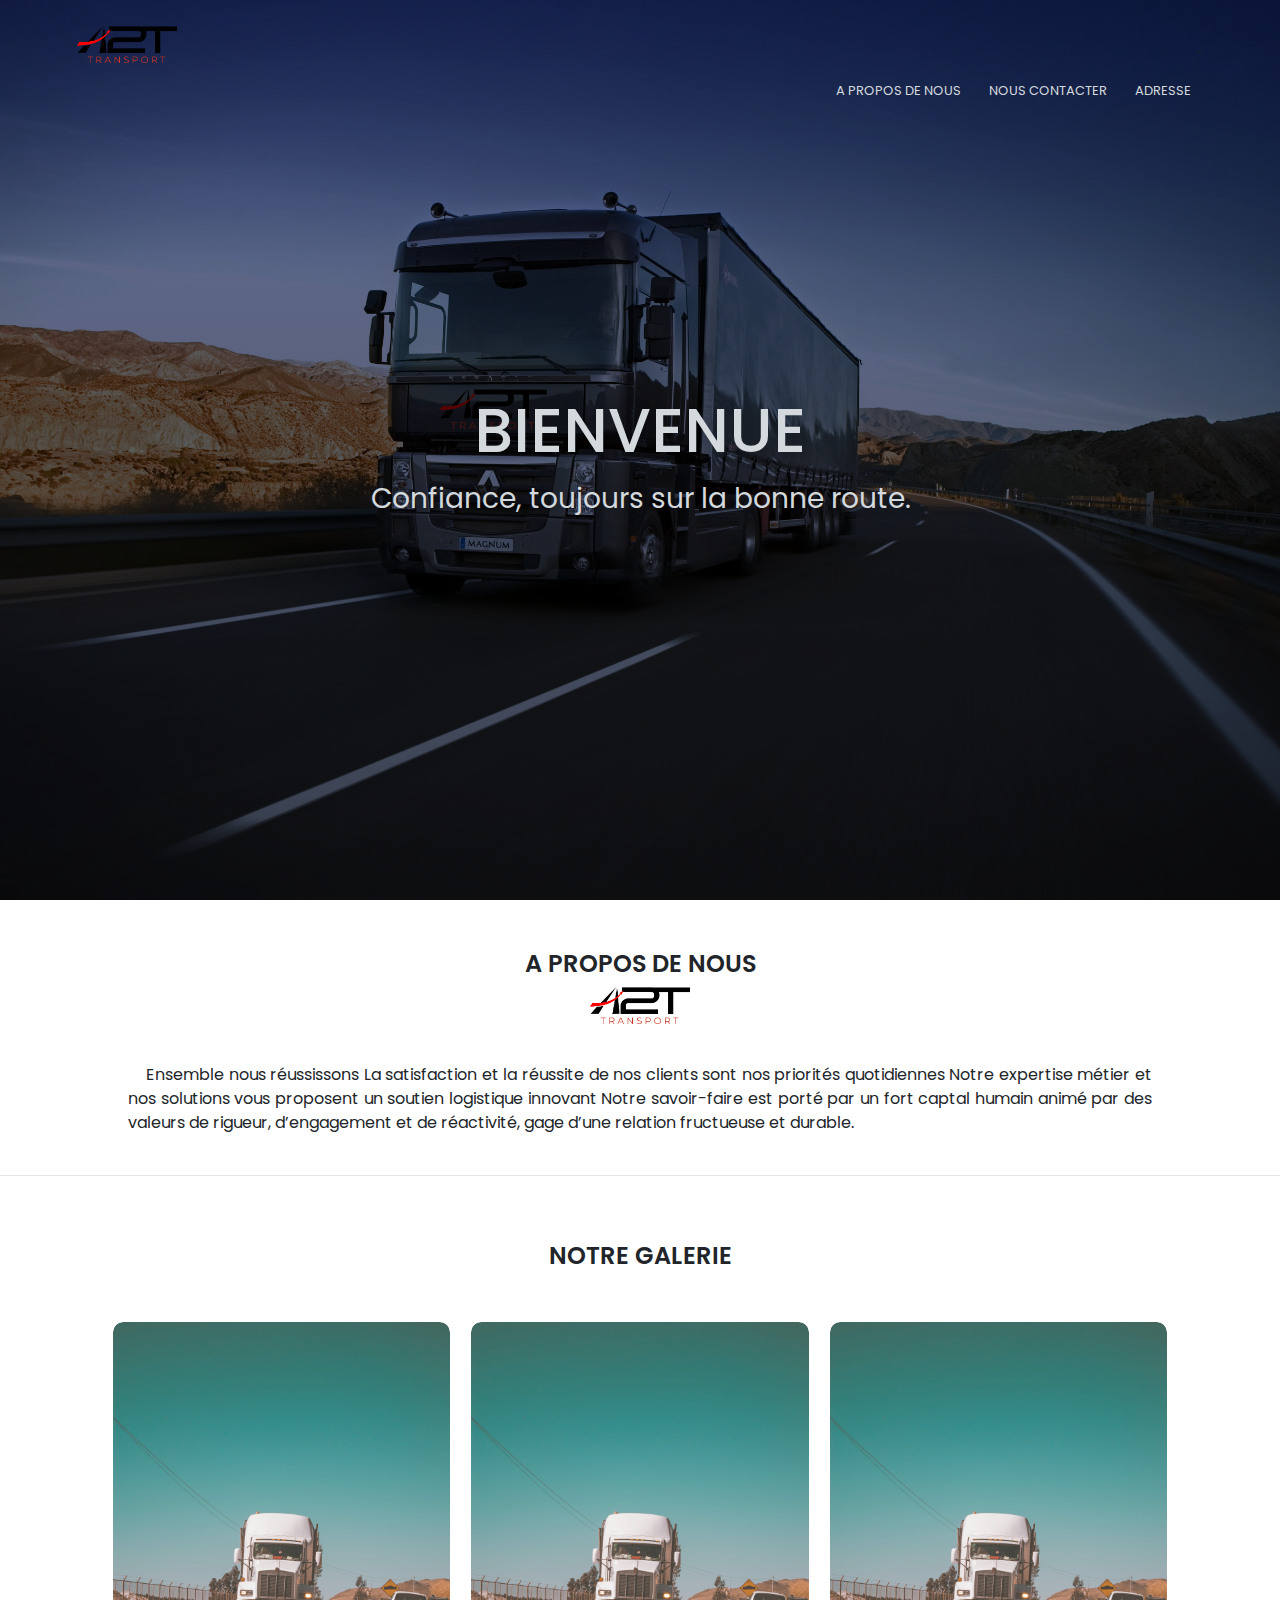
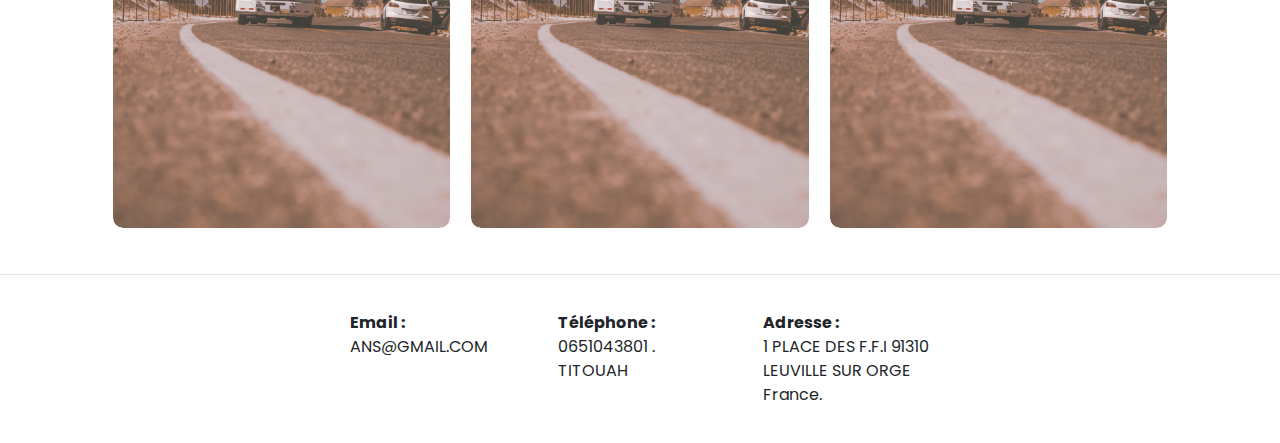
<file: a2t/index.html>
<!DOCTYPE html>
<html>
    <head>
        <meta name="viewport" content="with=device-width, initial-scale=1.0">
        <meta charset="utf-8">
        <title>A2t</title>
        <link rel="stylesheet" href="style.css">
        <link rel="preconnect" href="https://fonts.gstatic.com">
        <link href="https://fonts.googleapis.com/css2?family=Poppins:wght@100;200;300;400;600;700&display=swap" rel="stylesheet">
        <link rel="stylesheet" href="https://cdn.jsdelivr.net/npm/bootstrap@4.6.0/dist/css/bootstrap.min.css">
        <link rel="stylesheet" href="https://pro.fontawesome.com/releases/v5.10.0/css/all.css" integrity="sha384-AYmEC3Yw5cVb3ZcuHtOA93w35dYTsvhLPVnYs9eStHfGJvOvKxVfELGroGkvsg+p" crossorigin="anonymous"/>
    </head>
    <body>
        <!-- Header -->
        <section class="header">
            <nav>
                <img src="image/A2T.png" alt="Logo" style="width: 100px;">
                <div class="nav-links" id="navLinks">
                    <i class="bi bi-x" onclick="hideMenu()"></i>
                    <svg xmlns="http://www.w3.org/2000/svg" width="16" height="16" fill="currentColor" class="bi bi-x" viewBox="0 0 16 16" onclick="hideMenu()">
                    <path d="M4.646 4.646a.5.5 0 0 1 .708 0L8 7.293l2.646-2.647a.5.5 0 0 1 .708.708L8.707 8l2.647 2.646a.5.5 0 0 1-.708.708L8 8.707l-2.646 2.647a.5.5 0 0 1-.708-.708L7.293 8 4.646 5.354a.5.5 0 0 1 0-.708z"/>
                    </svg>
                    <!-- Menu -->    `
                    <ul>
                        <li><a href="#nous">A PROPOS DE NOUS</a></li>          
                        <li><a href="form/form.html">NOUS CONTACTER</a></li>
                        <li><a href="#contact">ADRESSE</a></li>
                        
                    </ul>
                </div>     
                <i class="bi bi-list" id="flor" onclick="showMenu()"></i>
                <svg xmlns="http://www.w3.org/2000/svg" id="flor" width="16" height="16" fill="currentColor" class="bi bi-list" viewBox="0 0 16 16" onclick="showMenu()">
                <path fill-rule="evenodd" d="M2.5 12a.5.5 0 0 1 .5-.5h10a.5.5 0 0 1 0 1H3a.5.5 0 0 1-.5-.5zm0-4a.5.5 0 0 1 .5-.5h10a.5.5 0 0 1 0 1H3a.5.5 0 0 1-.5-.5zm0-4a.5.5 0 0 1 .5-.5h10a.5.5 0 0 1 0 1H3a.5.5 0 0 1-.5-.5z"/>
                </svg> 
            </nav>
            
            <div class="text-box">
                <h1><span> BIENVENUE</span></h1>
                <p>Confiance, toujours sur la bonne route. </p>
                
                </div>
           
          
           
        </section>

        <!-- A PROPOS -->
       <section id="nous" class="galerie1">
            <h4>
                A PROPOS DE NOUS 
            </h4>
            <img src="image/A2T.png" alt="Logo" style="width: 100px;">
            <p class="par1">
    Ensemble nous réussissons La satisfaction et la réussite de nos clients sont nos priorités quotidiennes Notre expertise métier et nos solutions vous proposent un soutien logistique innovant Notre savoir-faire est porté par un fort captal humain animé par des valeurs de rigueur, d’engagement et de réactivité, gage d’une relation fructueuse et durable.
            </p>
        </section>    
        <hr>
        
        <!-- Notre Galérie-->
        <section id="galerie" class="galerie1">
            <h4>NOTRE GALERIE </h4>
            

            <div class="row">
                <div class="galerie-col">
                    <img src="image/third.jpg">
                    <a href="" target="blank" style="cursor: default;">
                     <div class="layer">
                        
                     </div>
                    </a>
                </div>
                <div class="galerie-col">
                    <img src="image/third.jpg">
                    <a href="" target="blank" style="cursor: default;">
                     <div class="layer">
                        
                     </div>
                    </a>
                </div>
                <div class="galerie-col">
                   <img src="image/third.jpg">
                    <a href="" target="blank" style="cursor: default;">
                     <div class="layer">
                        
                     </div>
                    </a>
                </div>
            </div>
        </section>
        <hr>
       
       

        <!--------------Footer----------->
        <section id="contact" class="footer">
                <ul>
                    <li><span style="font-weight: bold;">Email :  </span> <br>ANS@GMAIL.COM</li>
                    <li><span style="font-weight: bold;">Téléphone :  </span> <br>0651043801 . TITOUAH</li>
                    <li><span style="font-weight: bold;">Adresse :  </span> <br>1 PLACE DES F.F.I 91310 <br> LEUVILLE SUR ORGE France.</li>
                </ul>
        </section>

        <!--------------JavaScript Nav Links---------------> 
        <script>
            var navLinks = document.getElementById("navLinks");
            function showMenu(){
                navLinks.style.right = "0";
            }
            function hideMenu(){
                navLinks.style.right = "-200px";
            }
        </script>
            
    </body> 
</html>
</file>
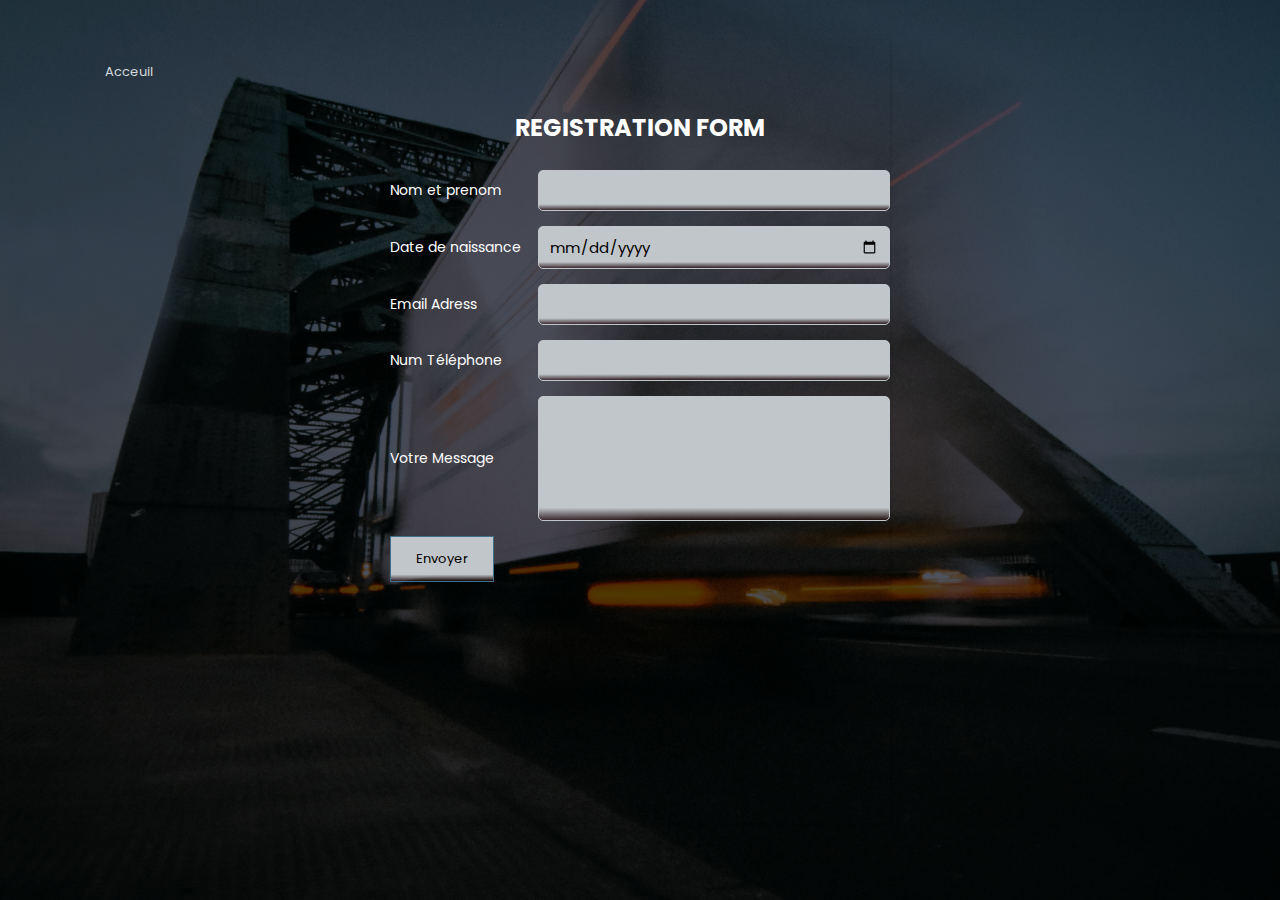
<file: a2t/form/form.html>
<!DOCTYPE html>
<html lang="en">
<head>
    <meta charset="UTF-8">
    <meta http-equiv="X-UA-Compatible" content="IE=edge">
    <meta name="viewport" content="width=device-width, initial-scale=1.0">
    <title>Regestration Form</title>
    <link rel="stylesheet" href="form.css">
    <link rel="stylesheet" href="https://pro.fontawesome.com/releases/v5.10.0/css/all.css" integrity="sha384-AYmEC3Yw5cVb3ZcuHtOA93w35dYTsvhLPVnYs9eStHfGJvOvKxVfELGroGkvsg+p" crossorigin="anonymous"/>
    <link rel="preconnect" href="https://fonts.gstatic.com">
    <link href="https://fonts.googleapis.com/css2?family=Poppins:wght@100;200;300;400;600;700&display=swap" rel="stylesheet">
</head>
<body>


    <div class="back">
        <a href="../../Index.html" class="back-btn">Acceuil</i></a>
    </div>

    <div class="wrapper">
        <div class="title">
            Registration Form
        </div>       

        <div class="form">
        <form action="insert.php" method="post">
            <div class="input_field">
                <label for="">Nom et prenom</label>
                <input type="text" class="input" name="nom" required>
            </div>
            <div class="input_field">
                <label for="">Date de naissance</label>
                <input type="date" class="input" name="date" required>
            </div>
    
            <div class="input_field">
                <label for="">Email Adress</label> 
                <input type="text" class="input" name="email" required>
            </div>
            <div class="input_field">
                <label for="">Num Téléphone</label> 
                <input type="text" name="num" class="input">
            </div>
            <div class="input_field">
                <label for="">Votre Message</label> 
                <textarea class="textarea" name="txt"></textarea>
            </div>   
            <div class="input_field">
                <input type="submit" value="Envoyer" class="hero-btn" class="btn">    
            </div>
        </form>
        </div> 
    </div> 

</body>
</html>
</file>
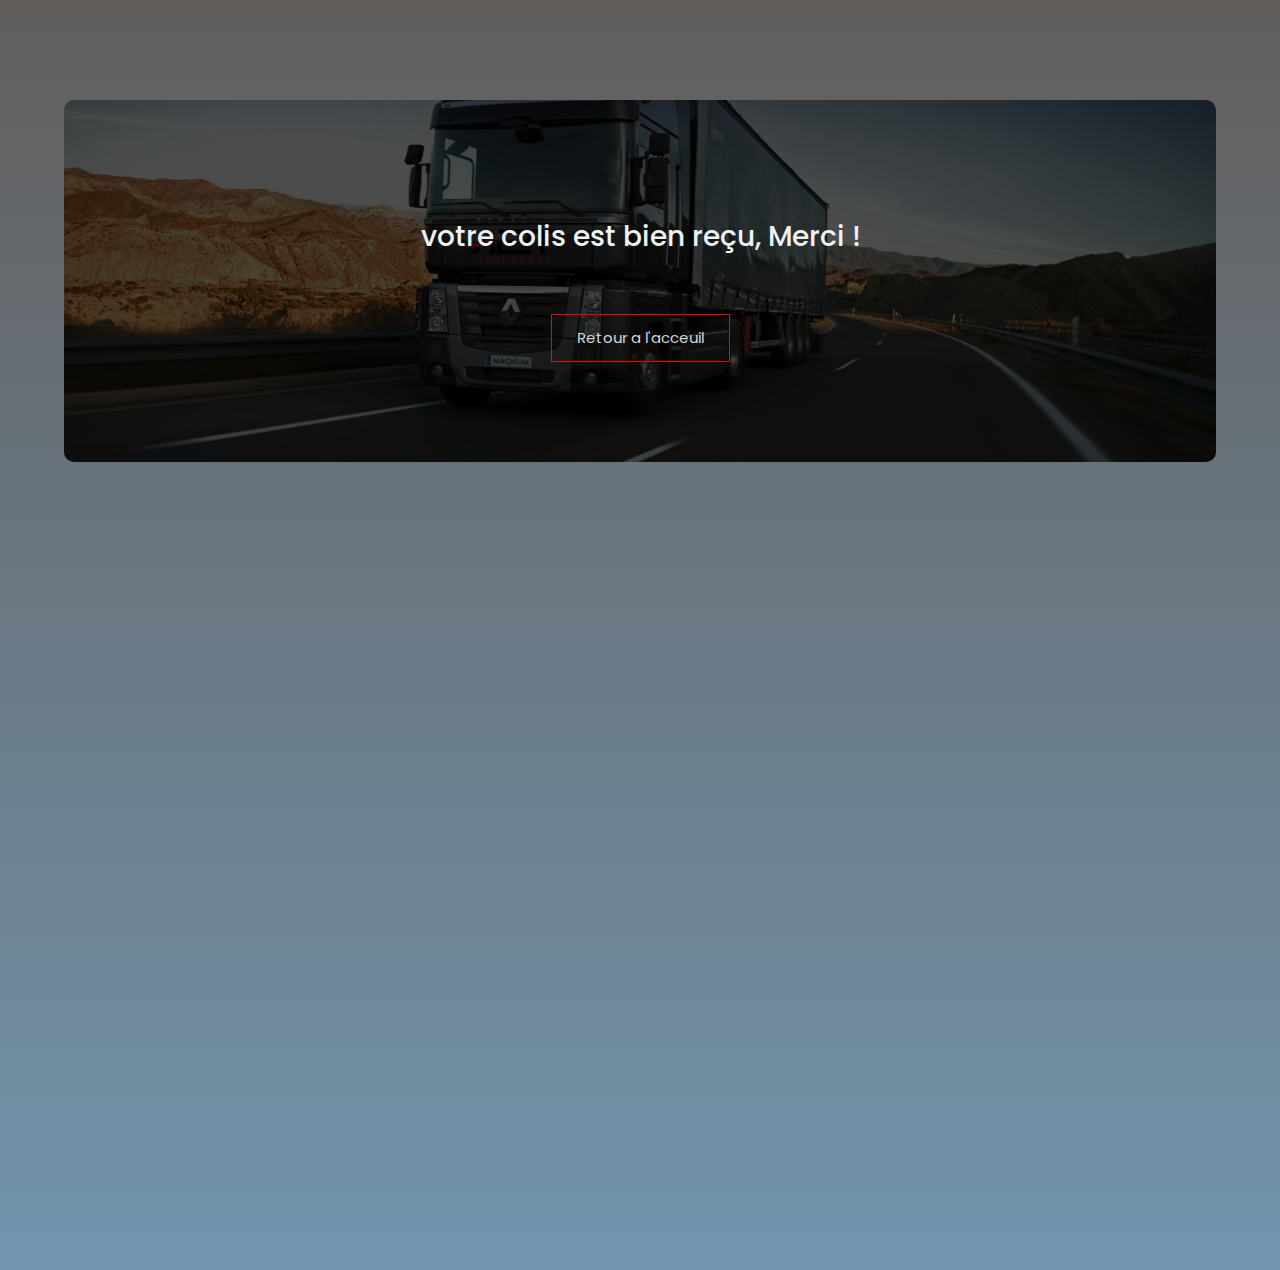
<file: a2t/form/thankyou.html>
<!DOCTYPE html>
<html>
    <head>
        <meta name="viewport" content="with=device-width, initial-scale=1.0">
        <title>Panoramix</title>
        <link rel="stylesheet" href="thankyou.css">
        <link rel="preconnect" href="https://fonts.gstatic.com">
        <link rel="stylesheet" href="https://cdn.jsdelivr.net/npm/bootstrap@4.6.0/dist/css/bootstrap.min.css">
        <link href="https://fonts.googleapis.com/css2?family=Poppins:wght@100;200;300;400;600;700&display=swap" rel="stylesheet">
    </head>
    <body>
        <section class="made-up">
            <h3>  votre colis est bien reçu, Merci ! </h3>
            <a href="../index.html" class="hero-btn">Retour a l'acceuil</a>
        </section>
    </body>
</html>
</file>
<file: a2t/style.css>
*
{
    margin: 0;
    padding: 0;
    font-family: 'Poppins', sans-serif;
}
/* Header*/
.header
{
    min-height: 100vh;
    width: 100%;
    background-image: linear-gradient(rgba(34, 49, 105, 0.7),rgba(4,9,30,0.7)),url(image/first.jpg);
    background-position: center;
    background-size: cover;
    position: relative;
    background-blend-mode: multiply;
}
nav
{
    display: flex;
    padding: 2% 6%;
    justify-content: space-between;
    align-items: center;
}
nav img
{
    width: 120px;
}
.nav-links
{
    flex: 1;
    text-align: right;
    float: right;
    margin-top: 20px;
}
.nav-Profile
{
    flex: 1;
    text-align: right;
    float: left;
    margin-top: 20px;
}
.nav-links ul li
{
    list-style: none;
    display: inline-block;
    padding: 8px 12px;
    position: relative;
}
.nav-links li a
{
    color: #d3d9dd;
    text-decoration: none;
    font-size: 13px;
}
.nav-links ul li::after 
{
    content: '';
    width: 0%;
    height: 2px;
    background: rgba(265,0,0,0.8);
    display: block;
    margin: auto;
    transition: 0.3s;
}
.nav-links ul li:hover::after
{
    width: 100%;
}
/* S'inscrire */
.text-box
{
    width: 90%;
    color: #fff;
    position: absolute;
    top: 53%;
    left: 50%;
    transform: translate(-50%,-50%);
    text-align: center;
}
.text-box h1
{
    font-size: 62px;
    color: #d3d9dd;
}
.text-box p
{
    margin: 10px 0 40px;
    font-size: 14px;
    color: #d3d9dd;
    text-align: center;
}

.hero-btn:hover
{
    border: 1.8px solid rgba(265,0,0,0.8);
    background: rgba(265,0,0,0.6);
    transition: 0.3s;
    color: inherit;
    text-decoration: none;
    border-radius: 3px;
    text-shadow: 5px #b6b69e;
}
nav .bi{
    display: none;
}
/* Header Responsive */
@media(max-width: 700px)
{
    .text-box h1
    {
        font-size: 62px;  
     }
    .nav-links ul li
    {
        display: block;
    }
    .nav-links
    {
        position: absolute;
        background: linear-gradient(70deg, #5d5c61,#99c9c1);
        height: 100vh;
        width: 200px;
        top: 0;
        right: -200px;
        text-align: left;
        z-index: 2;
        transition: 0.7s;
        margin-top: 0;
        }
    .nav-links ul li:hover::after
    {
        background: black;
        opacity: 0.6;
    }
    nav .bi{
        display: block;
        color: #fff;
        margin: 10px;
        font-size: 22px;
        cursor: pointer;
    }
    #flor
    {
        float: right;
        color: #fff;
    }
    .nav-links ul{
        padding: 30px;
    }
}
.nous1
{
  
    width: 80%;
    margin: auto;
    text-align: center;
    padding-bottom: 80px;
    position: absolute;
 
}

/* Notre Galerie*/
.galerie1
{
    width: 80%;
    margin: auto;
    text-align: center;
    padding-top: 10px;
}
.galerie-col 
{
    flex-basis: 32%;
    border-radius: 10px;
    margin-bottom: 30px;
    position: relative;
    overflow: hidden;
}
.galerie-col img
{
    width: 100%;
    border-radius: 10px;
    opacity: 0.8;
    display: block;
}
.galerie1 h4
{
    font-weight: 600;
}
.layer
{
    height: 100%;
    width: 100%;
    position: absolute;
    top: 0;
    left: 0;
    transition: 0.3s ease-out;
    border-radius: 10px;
}
.layer:hover
{
    background: rgba(265,0,0,0.6);
}
.layer h3
{
    width: 100%;
    font-weight: 500;
    color: #fff;
    font-size: 26px;
    bottom: 0;
    left: 50%;
    transform: translateX(-50%);
    position: absolute;
    opacity: 0;
    transition: 0.3s ease-out;
}
.layer:hover h3
{
    bottom: 49%;
    opacity: 1;
}
.row
{
    margin-top: 5%;
    display: flex;
    justify-content: space-between;
}
@media(max-width: 700px)
{
        .layer h3
        {
            width: 100%;
            font-weight: 500;
            color: #fff;
            font-size: 24px;
            bottom: 0;
            left: 50%;
            transform: translateX(-50%);
            position: absolute;
            opacity: 0;
            transition: 0.5s;
        }
        .layer:hover h3
        {
            bottom: 40%;
            opacity: 1;
        }

}


/*-------footer-------*/
.footer
{
    width: 650px;
    margin: 0 auto;
    text-align: center;
    padding: 20px 0;
}
.footer h4
{
    margin-bottom: 45px;
    font-weight: 600;
}
.galerie1 h4
{
    font-weight: 600;
    padding-top: 40px;
}
.text-box p 
{
    font-size: 28px;
}
.par1
{
    text-align: justify;
    margin-top: 15px;
    white-space: pre-wrap;
}
.footer ul
{
    display: flex;
    flex-direction: row;
    list-style: none;
}
.footer ul li
{
    margin: 0 35px;
    text-align: left;
}
/*O&T*/
</file>
<file: a2t/form/form.css>
*
{
    margin: 0;
    padding: 0;
    box-sizing: border-box;
    font-family: 'Poppins', sans-serif;
}
body
{
    background-image: linear-gradient(rgba(4,9,30,0.7),rgba(4,9,30,0.7)),url(../image/second.jpg);    
    background-position: center;
    background-size: cover;
    position: relative;
    background-blend-mode: multiply;
}
.wrapper
{
    height: 87vh;
    max-width: 500px;
    width: 100%;
    background: invisible;
    margin: 40px auto;
    padding-top: 70px;
    box-shadow: 1px 1px 2px rgba(0,0,0, 0.125);
}
@media(max-width: 700px)
{
        .wrapper
    {
        max-width: 470px;
    }
}
@media(max-width: 660px)
{
        .wrapper
    {
        max-width: 400px;
    }
}
.wrapper .title
{
    font-size: 24px;
    font-weight: 700;
    margin-bottom: 25px;
    color: #fff;
    text-transform: uppercase;
    text-align: center;
}
.hero-btn
{
    color: #000;
    border: 1.8px solid #426f8d; 
    padding: 12px 25px;
    font-size: 13px;
    background:  linear-gradient(#c0c6ca 85%,rgba(46, 4, 4, 0.4));
    position: relative;
    cursor: pointer;
    text-decoration: none;
}
.input
{
    background:  linear-gradient(#c0c6ca 85%,rgba(46, 4, 4, 0.4));
}
.wrapper .form 
{
    width: 100%;
}
.wrapper .form .input_field
{
margin-bottom: 15px;
display: flex;
align-items: center;
}
.wrapper .form .input_field label{
    width: 200px;
    color: #fff;
    margin-right: 10px;
    font-size: 14px;
}

.wrapper .form .input_field .input,
.wrapper .form .input_field .textarea
{
    width: 100%;
    outline: none;
    border: 1px solid #c0c6ca;
    font-size: 15px;
    padding: 8px 10px;
    border-radius: 5px;
    transition: all 0.3s ease; 
}
.wrapper .form .input_field .textarea
{
    resize: none;
    height: 125px;
    
}
.wrapper .form .input_field .custom_select
{
    position: relative;
    width: 100%;
    height: 37px;
}
.wrapper .form .input_field .custom_select select
{
    -webkit-apearance: none;
    appearance: none;
    border: 1px solid #c0c6ca;
}
.textarea
{
    background:  linear-gradient(#c0c6ca 90%,rgba(46, 4, 4, 0.4));
}
.back
{
    padding: 10px;
    margin-left: 70px;
    position: absolute;
}
.back-btn
{
    display: inline-block;
    color: #d3d9dd;
    padding: 12px 25px;
    font-size: 13px;
    background: transparent;
    position: relative;
    cursor: pointer;
    text-decoration: none;
}
.back-btn:hover
{
    background: rgba(255, 0, 0, 0.6);
    transition: 0.3s;
    text-decoration: none;
    border-radius: 3px;
    text-shadow: 5px #61892f;
}
</file>
<file: a2t/form/thankyou.css>
*
{
    margin: 0;
    padding: 0;
    font-family: 'Poppins', sans-serif;
}
body
{
    height: 130vh;
    background-image: linear-gradient(#615e5c,#7395ae);
}
.made-up
{
    margin: 100px auto;
    width: 90%;
    background-image: linear-gradient(rgba(0,0,0,0.7),rgba(0,0,0,0.7)),url(../image/first.jpg);
    background-position: center;
    background-size: cover;
    border-radius: 10px;
    text-align: center;
    padding: 100px 0;
    font-size: 20px;
}
.made-up h1
{
    color: #edf2f5;
    margin-bottom: 10px;
    padding: 20px;
}
.made-up h3
{
    color: #edf2f5;
    margin-bottom: 40px;
    padding: 20px;
}
@media(max-width: 700px)
{
    .made-up h1 
    {
        font-size: 20px;
    }
    .made-up h3
    {
        font-size: 18px;
    }
}
.hero-btn
{
    display: inline-block;
    color: #d3d9dd;
    border: 1.8px solid rgba(265, 0, 0, 1); 
    padding: 12px 25px;
    font-size: 15px;
    background: transparent;
    position: relative;
    cursor: pointer;
    text-decoration: none;
}
.hero-btn:hover
{
    border: 1.8px solid rgba(255, 0, 0, 0.6);
    background: rgba(255, 0, 0, 0.6);
    transition: 0.3s;
    color: inherit;
    text-decoration: none;
    border-radius: 3px;
    text-shadow: 5px #61892f;
}
</file>
